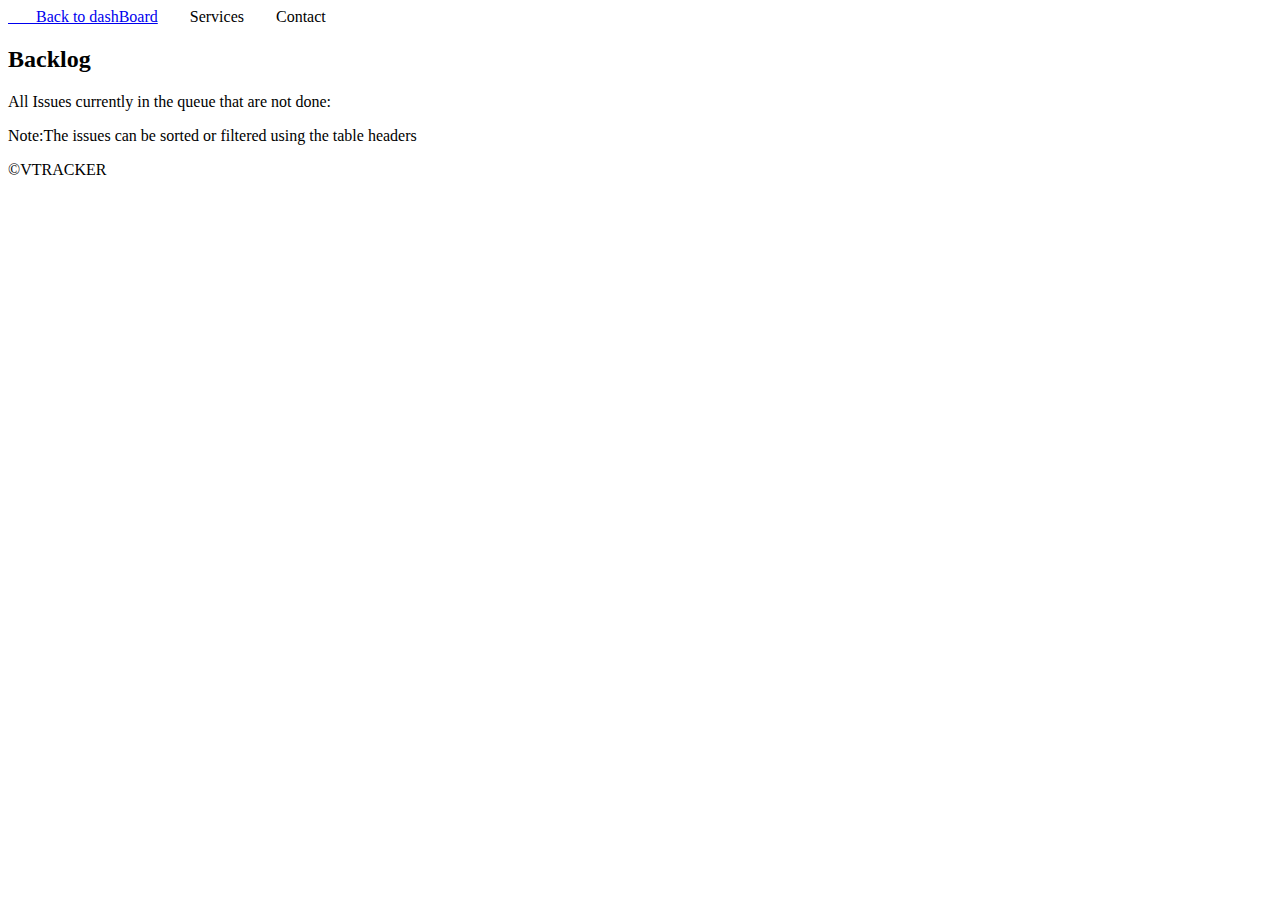
<file: app/tracker/backlog/backlog.component.html>
<html>
  <body>
    <navbar></navbar>
      <div class="sidenav">
          <a href="#"  [routerLink]="['/dashboard']">&nbsp;&nbsp;&nbsp;&nbsp;&nbsp;&nbsp;&nbsp;Back to dashBoard</a>
          <a  data-toggle="tooltip" data-placement="right" title="Services provided are Logging ticket,tracking,search functionality,Backlog">&nbsp;&nbsp;&nbsp;&nbsp;&nbsp;&nbsp;&nbsp;Services</a>
    <a  data-toggle="tooltip" data-placement="right" title="email:vtraker@support.com,phone no:6785987645">&nbsp;&nbsp;&nbsp;&nbsp;&nbsp;&nbsp;&nbsp;Contact</a>
        </div>

        <div class="main">
            <div class="container">
            <h2 class="text-center dashHeading">Backlog</h2>
            </div>
            <p> All Issues currently in the queue that are not done:</p>
            <p><span>Note:</span>The issues can be sorted or filtered using the table headers</p>
          
            <div class="gridAg">
            <ag-grid-angular
            style="width:750px;height:250px;"
            class="ag-theme-balham"
            (gridReady)="onreadyGrid($event)"
            [columnDefs]="columnDefs"
            [animateRows]="true"
            [pagination]="true"
            [paginationPageSize]="10"
            [enableFilter]="true"
            [floatingFilter]="true"
            [enableSorting]="true"
           
            ></ag-grid-angular>
            </div>
          </div>
          <!--Footer Part-->
          <footer class="footer">
              <div class="container text-center">
                <span class="text-white">&copy;VTRACKER</span>
                </div>
                </footer>
  </body>
  </html>
</file>
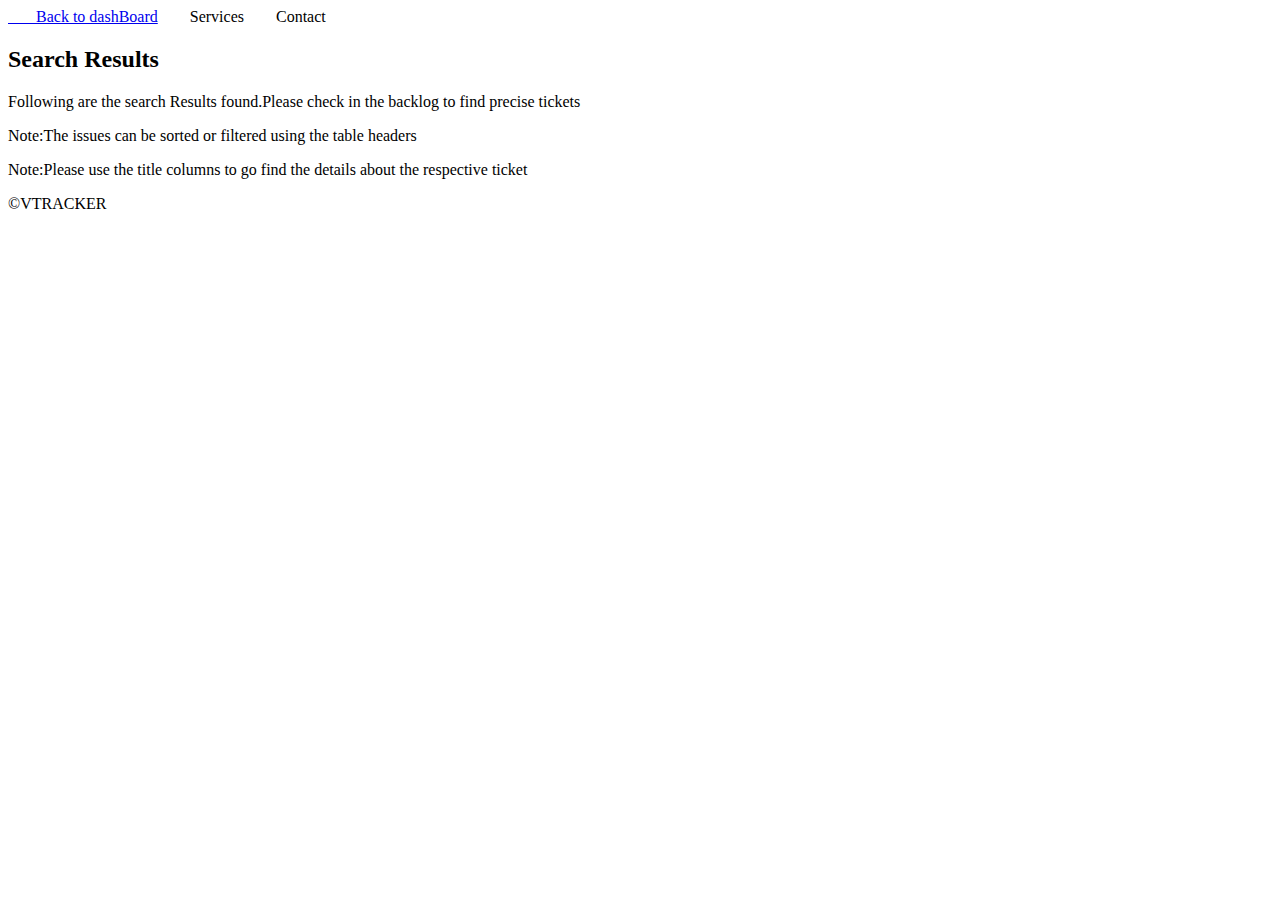
<file: app/tracker/search/search.component.html>
<html>
  <body>
    <navbar></navbar>
      <div class="sidenav">
          <a href="#"  [routerLink]="['/dashboard']">&nbsp;&nbsp;&nbsp;&nbsp;&nbsp;&nbsp;&nbsp;Back to dashBoard</a>
          <a  data-toggle="tooltip" data-placement="right" title="Services provided are Logging ticket,tracking,search functionality,Backlog">&nbsp;&nbsp;&nbsp;&nbsp;&nbsp;&nbsp;&nbsp;Services</a>
          <a  data-toggle="tooltip" data-placement="right" title="email:vtraker@support.com,phone no:6785987645">&nbsp;&nbsp;&nbsp;&nbsp;&nbsp;&nbsp;&nbsp;Contact</a>
        </div>

        <div class="main">
            <div class="container">
            <h2 class="text-center dashHeading">Search Results</h2>
            </div>
            <p>Following are the search Results found.Please check in the backlog to find precise tickets</p>
            <p><span>Note:</span>The issues can be sorted or filtered using the table headers</p>
            <p><span>Note:</span>Please use the title columns to go find the details about the respective ticket</p>

          
            <div class="gridAg">
            <ag-grid-angular
            style="width:750px;height:250px;"
            class="ag-theme-balham"
            (gridReady)="onreadyGrid($event)"
            [columnDefs]="columnDefs"
            [animateRows]="true"
            [pagination]="true"
            [paginationPageSize]="10"
            [enableFilter]="true"
            [floatingFilter]="true"
            [enableSorting]="true"
           
            ></ag-grid-angular>
            </div>
          </div>
          <!--Footer Part-->
          <footer class="footer">
              <div class="container text-center">
                <span class="text-white">&copy;VTRACKER</span>
                </div>
                </footer>
  </body>
  </html>
</file>
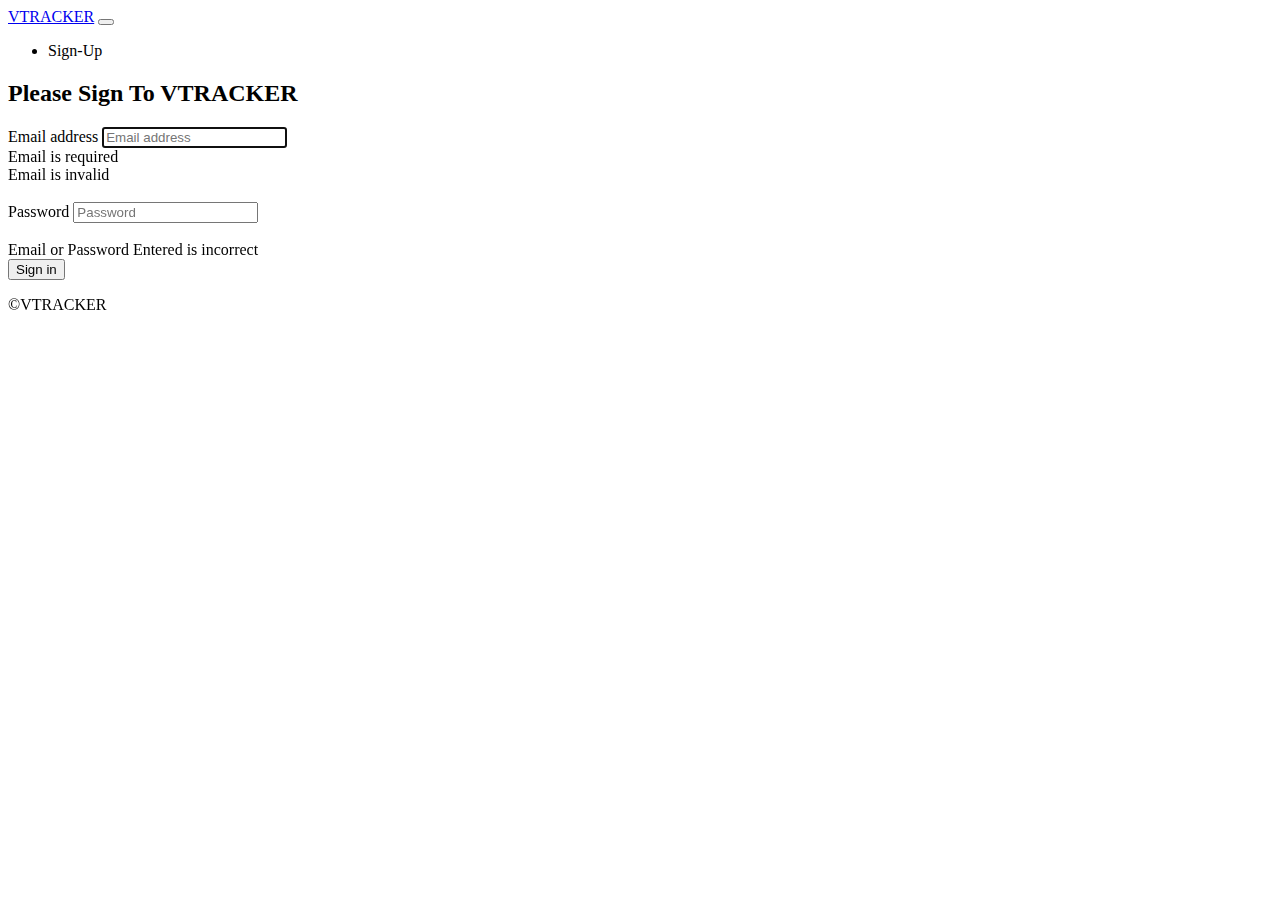
<file: app/user-management/login/login.component.html>
<html>
  <body>
<nav class="navbar navbar-expand-md navbar-dark bg-primary">

  <a class="navbar-brand" href="/">VTRACKER</a>

  <button class="navbar-toggler" type="button" data-toggle="collapse" data-target="#navbarSupportedContent" aria-controls="navbarSupportedContent"
    aria-expanded="false" aria-label="Toggle navigation">

    <span class="navbar-toggler-icon"></span>

  </button>

  <div class="collapse navbar-collapse" id="navbarSupportedContent">

    <ul class="navbar-nav ml-auto">

      <li class="nav-item active">

        <a class="nav-link" (click)="goToSignUp()">Sign-Up</a>

      </li>

    </ul>

  </div>

</nav>

<form class="form-signin">
<div class="row p-0 m-0">

  <div class="col-sm"></div>

  <div class="col-sm p-5">

    <h2 class="form-signin-heading">Please Sign To VTRACKER </h2>
    <div class="form-group" [class.has-error]="cusEmail.invalid &&cusEmail.touched ">
    <label for="inputEmail" class="sr-only control-label">Email address</label>

    <input type="email" id="inputEmail" name="email" class="form-control" [(ngModel)]="email" placeholder="Email address" #cusEmail="ngModel" email required autofocus>
   <div class="help-block alert alert-danger" *ngIf=" cusEmail.errors?.required && cusEmail.touched">Email is required</div> 
   <div class="help-block alert alert-danger" *ngIf="cusEmail.errors?.email && cusEmail.touched">Email is invalid</div>  
 
  </div>
    <br>
    
    <div class="form-group" [class.has-error]="cusPassword.invalid && cusPassword.touched">

    <label for="inputPassword" class="sr-only control-label">Password</label>

    <input type="password" id="inputPassword" name="password" class="form-control" [(ngModel)]="password"  #cusPassword="ngModel" placeholder="Password" pattern="^(?=.*[a-z])(?=.*[A-Z])(?=.*\d)(?=.*[@$!%*?&])[A-Za-z\d@$!%*?&]{8,}$"
    required>
  </div>
    <br>
<div class="alert alert-danger" *ngIf="badRequest===404 || badRequest===400">Email or Password Entered is incorrect</div>
    <button class="btn btn-lg btn-primary btn-block" type="submit" (click)="signinFunction()">Sign in</button>

  </div>

  <div class="col-sm"></div>

</div>
</form>
<footer class="footer">
  <div class="container text-center">
    <span class="text-white">&copy;VTRACKER</span>
    </div>
    </footer>
    </body>
    </html>
</file>
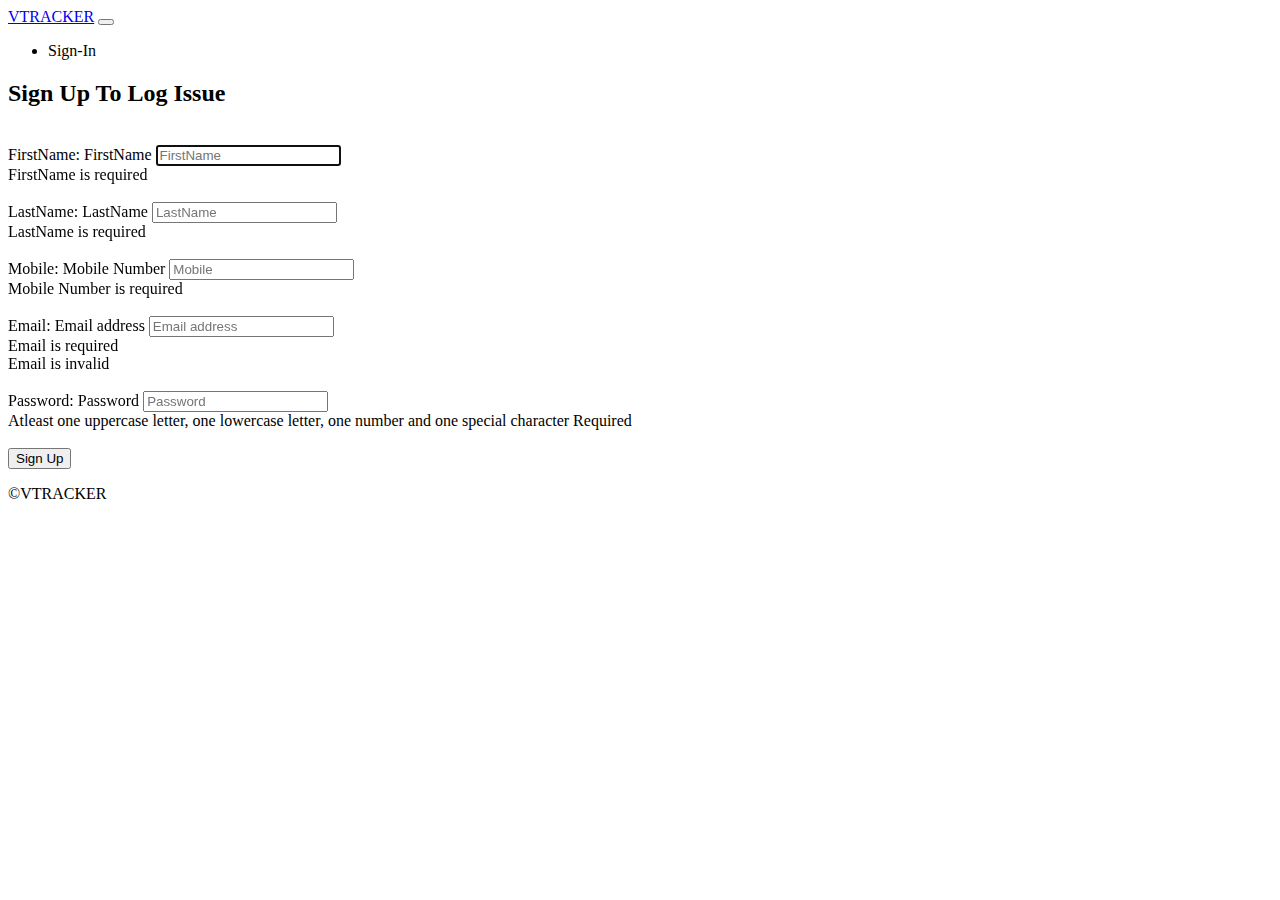
<file: app/user-management/register/register.component.html>
<html>
  <body>
<nav class="navbar navbar-expand-md navbar-dark bg-primary">

  <a class="navbar-brand" href="/">VTRACKER</a>

  <button class="navbar-toggler" type="button" data-toggle="collapse" data-target="#navbarSupportedContent" aria-controls="navbarSupportedContent"
    aria-expanded="false" aria-label="Toggle navigation">

    <span class="navbar-toggler-icon"></span>

  </button>

  <div class="collapse navbar-collapse" id="navbarSupportedContent">

    <ul class="navbar-nav ml-auto">

      <li class="nav-item active">

        <a class="nav-link" (click)="goToSignIn()">Sign-In</a>

      </li>

    </ul>

  </div>

</nav>
<form class="form-signin">
<div class="row p-0 m-0">

  <div class="col-sm"></div>

  <div class="col-sm p-5">

    <h2 class="form-signin-heading">Sign Up To Log Issue</h2>

    <br>
    <div class="form-group" [class.has-error]="fName.invalid &&fName.touched ">

    <span>FirstName: </span>

    <label for="inputFirstName" class="sr-only">FirstName</label>

    <input type="text" name="firstName" id="inputFirstName" class="form-control control-label" [(ngModel)]="firstName" placeholder="FirstName" #fName="ngModel" required autofocus>
    <div class="help-block" *ngIf=" fName.errors?.required && fName.touched">FirstName is required</div> 
 
  </div>
    <br>
    <div class="form-group" [class.has-error]="lName.invalid &&fName.touched ">
     <span>LastName: </span>

    <label for="inputLastName" class="sr-only">LastName</label>

    <input type="text" name="lastName" id="inputLastName" class="form-control control-label" [(ngModel)]="lastName" #lName="ngModel" placeholder="LastName" required>
    <div class="help-block" *ngIf=" lName.errors?.required &&lName.touched">LastName is required</div> 

  </div>
    <br>
    <div class="form-group" [class.has-error]="cMobile.invalid &&cMobile.touched ">

    <span>Mobile: </span>

    <label for="inputMobile" class="sr-only control-label">Mobile Number</label>

    <input type="number" name="mobile" id="inputMobile" class="form-control" [(ngModel)]="mobile" #cMobile="ngModel" placeholder="Mobile" required>
    <div class="help-block" *ngIf=" cMobile.errors?.required &&cMobile.touched">Mobile Number is required</div> 

    </div>
    <br>
    <div class="form-group" [class.has-error]="cEmail.invalid &&cEmail.touched ">

    <span>Email: </span>
    
    <label for="inputEmail" class="sr-only control-label">Email address</label>

    <input type="email" name="email"id="inputEmail" class="form-control" [(ngModel)]="email" placeholder="Email address" #cEmail="ngModel" email required>
    <div class="help-block" *ngIf=" cEmail.errors?.required && cEmail.touched">Email is required</div> 
    <div class="help-block" *ngIf="cEmail.errors?.email && cEmail.touched">Email is invalid</div>  
  </div>
    <br>
    <div class="form-group" [class.has-error]="cPassword.invalid &&cPassword.touched ">

    <span>Password: </span>

    <label for="inputPassword" class="sr-only control-label">Password</label>

    <input type="password" name="password" id="inputPassword" class="form-control" [(ngModel)]="password" placeholder="Password" #cPassword="ngModel" required>
    <div class="help-block" *ngIf="cPassword.invalid && cPassword.touched">Atleast one uppercase letter, one lowercase letter, one number and one special character Required </div>  
  
  </div>    
    <br>

    <button class="btn btn-lg btn-primary btn-block" type="submit" (click)="signupFunction()">Sign Up</button>

  </div>

  <div class="col-sm"></div>

</div>
</form>
<footer class="footer">
  <div class="container text-center">
    <span class="text-white">&copy;VTRACKER</span>
    </div>
    </footer>
 </body>
    </html>
</file>
